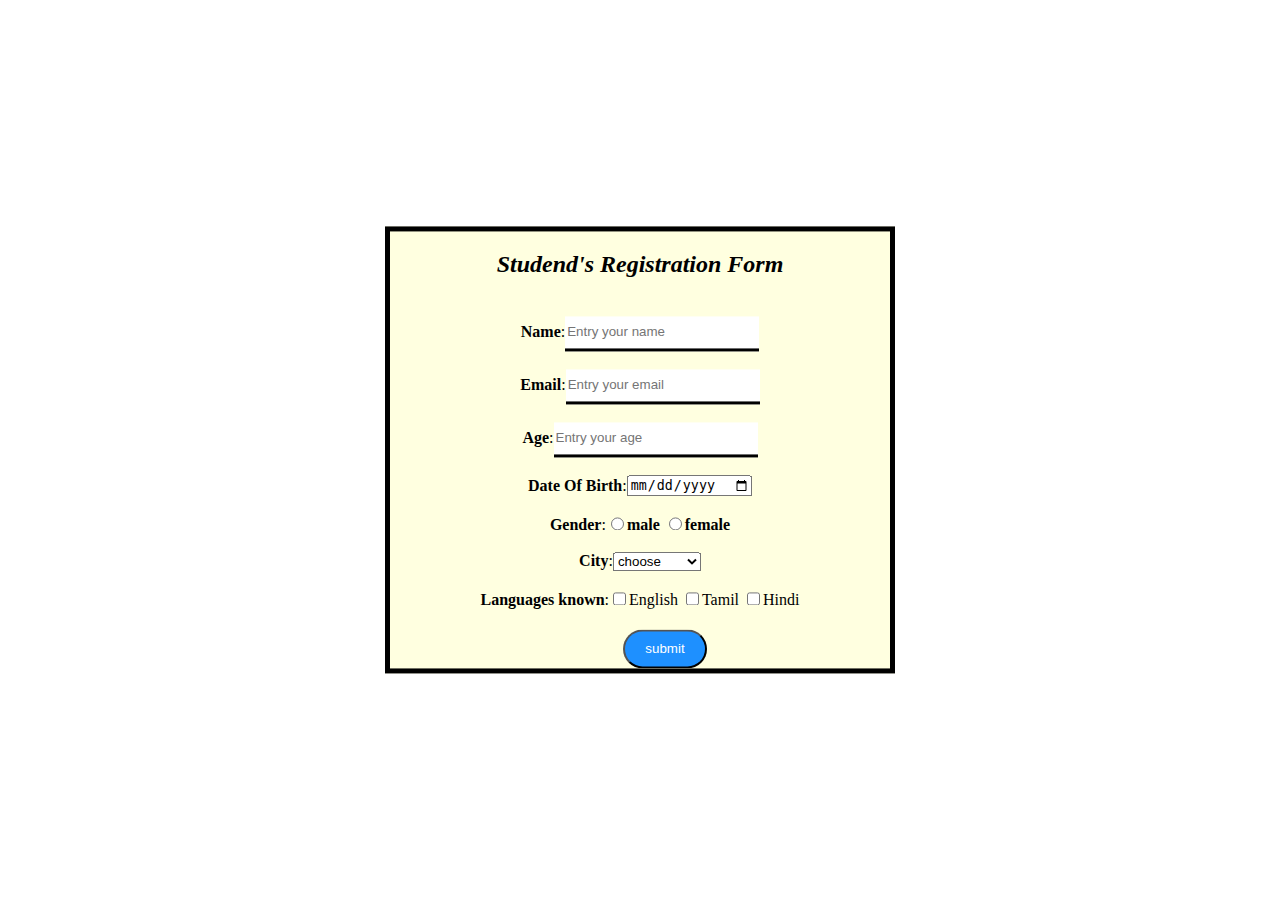
<file: index.html>
<!doctype html>
<html>
<head>
   <title>register</title>
   <link rel="stylesheet"type="text/css"href="style.css">
</head>
<body>
<div class="container">
<h2> Studend's Registration Form</h2><br>
<div class="center">
<b>Name</b>:<input type="text" id="name" placeholder="Entry your name"required><br><br>

<b>Email</b>:<input type="email" id="email" placeholder="Entry your email"required><br><br>

<b>Age</b>:<input type="number" id="age"placeholder="Entry your age"required><br><br>

<b>Date Of Birth</b>:<input type="date"id="date"required><br><br>

<b>Gender</b>:<input type="radio"name="gender"><b>male</b>
       <input type="radio"name="gender"><b>female</b><br><br>

<b>City</b>:<select>
     <option value="choose">choose</option>
     <option valve="chennai">chennai</option>
     <option value="trichy">trichy</option>
     <option valve="coimbatore">coimbatore</option>
     <option value="bangalore">bangalore</option></select><br><br>

<b>Languages known</b>:<input type="checkbox"name="language">English
                <input type="checkbox"id="language">Tamil
                <input type="checkbox"id="language">Hindi<br>

<input type="submit"value="submit"id="button"></div>
</div>
</body>
</html>
</file>
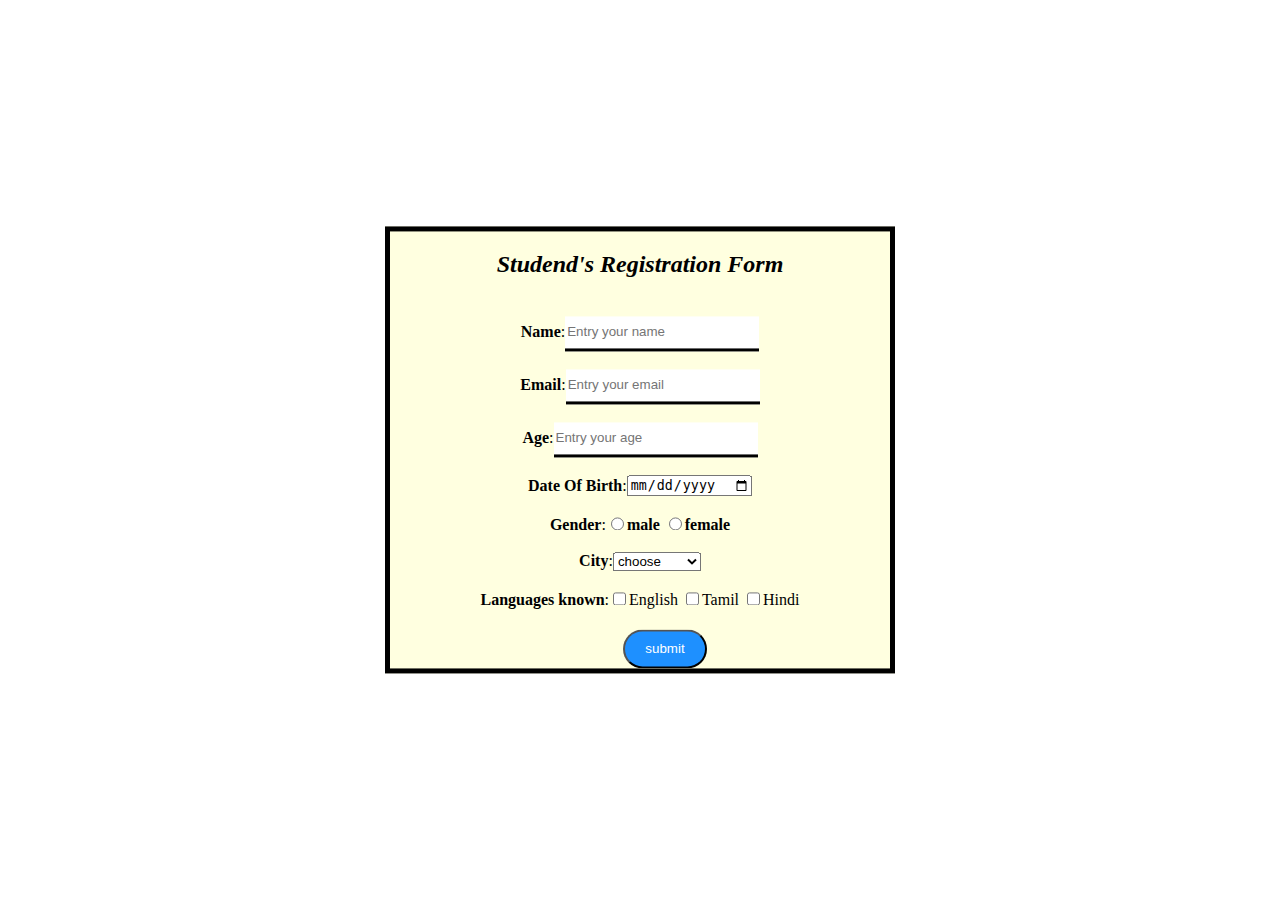
<file: reg.html>
<!doctype html>
<html>
<head>
   <title>register</title>
   <link rel="stylesheet"type="text/css"href="style.css">
</head>
<body>
<div class="container">
<h2> Studend's Registration Form</h2><br>
<div class="center">
<b>Name</b>:<input type="text" id="name" placeholder="Entry your name"required><br><br>

<b>Email</b>:<input type="email" id="email" placeholder="Entry your email"required><br><br>

<b>Age</b>:<input type="number" id="age"placeholder="Entry your age"required><br><br>

<b>Date Of Birth</b>:<input type="date"id="date"required><br><br>

<b>Gender</b>:<input type="radio"name="gender"><b>male</b>
       <input type="radio"name="gender"><b>female</b><br><br>

<b>City</b>:<select>
     <option value="choose">choose</option>
     <option valve="chennai">chennai</option>
     <option value="trichy">trichy</option>
     <option valve="coimbatore">coimbatore</option>
     <option value="bangalore">bangalore</option></select><br><br>

<b>Languages known</b>:<input type="checkbox"name="language">English
                <input type="checkbox"id="language">Tamil
                <input type="checkbox"id="language">Hindi<br>

<input type="submit"value="submit"id="button"></div>
</div>
</body>
</html>
</file>
<file: style.css>
body{
background-color:white;
marign:4;
}
h2{
font-style:italic;
text-align:center;


}
.container{
border:5px solid;
background-color:lightyellow;
top:50%;
left:50%;
width:500px;
position:absolute;
transform:translate(-50%,-50%);
}
.center{
text-align:center;
}

#name{
width:190px;
height:30px;
border:none;
border-bottom:3px solid ;
outline:none;
}
#email{
width:190px;
height:30px;
border:none;
border-bottom:3px solid;
outline:none;
}
#age{
width:200px;
height:30px;
border:none;
border-bottom:3px solid;
outline:none;
}
#button{
border-radius:20px;
padding:10px 20px;
background:dodgerblue;
color:white;
margin-top:20px;
margin-left:50px;
cursor:pointer;
}
#button:hover{
background-color:black;
color:black;
}
</file>
